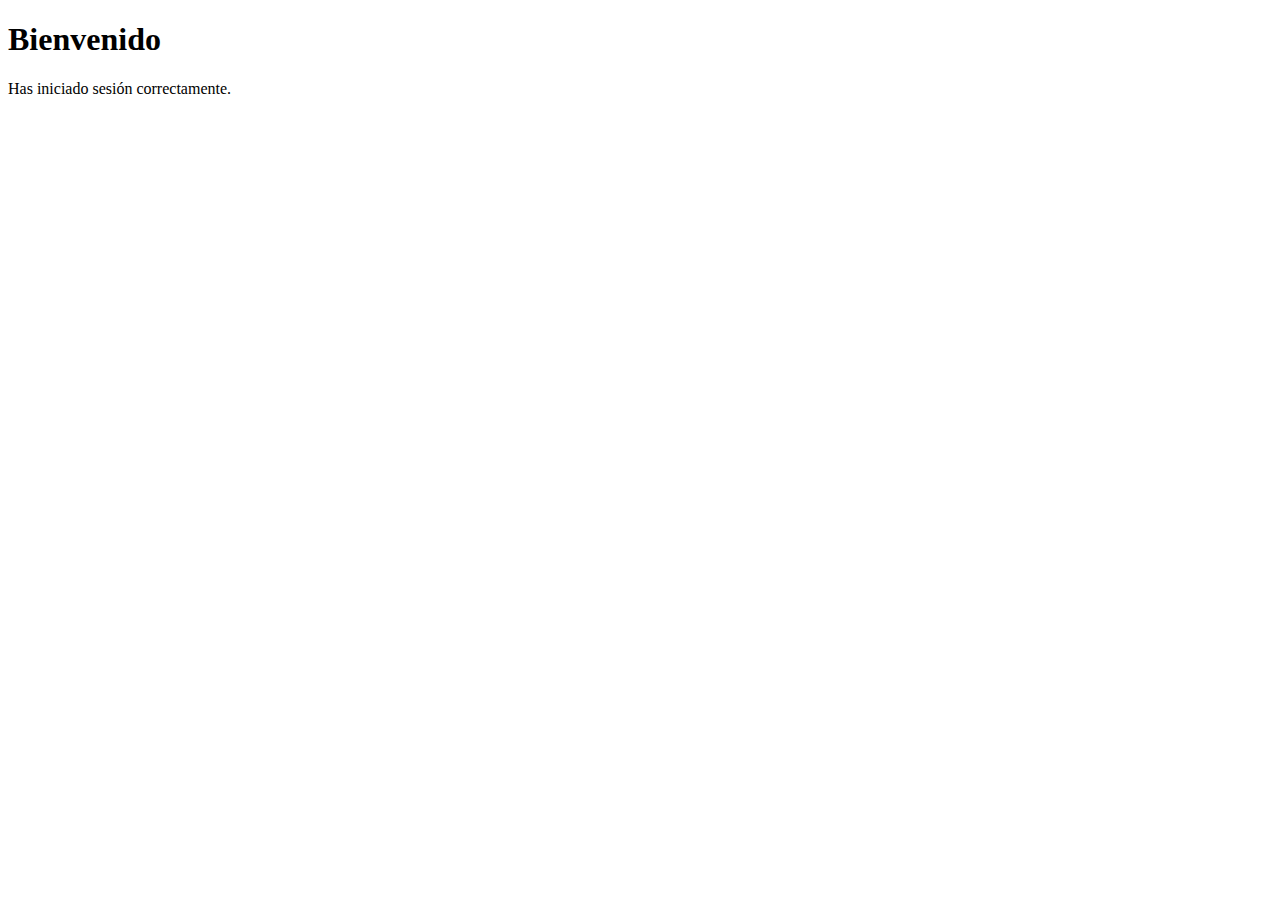
<file: templates/Inicio.html>
<!DOCTYPE html>
<html lang="es">
<head>
    <meta charset="UTF-8">
    <title>Inicio</title>
</head>
<body>
    <h1>Bienvenido</h1>
    <p>Has iniciado sesión correctamente.</p>
</body>
</html>
</file>
